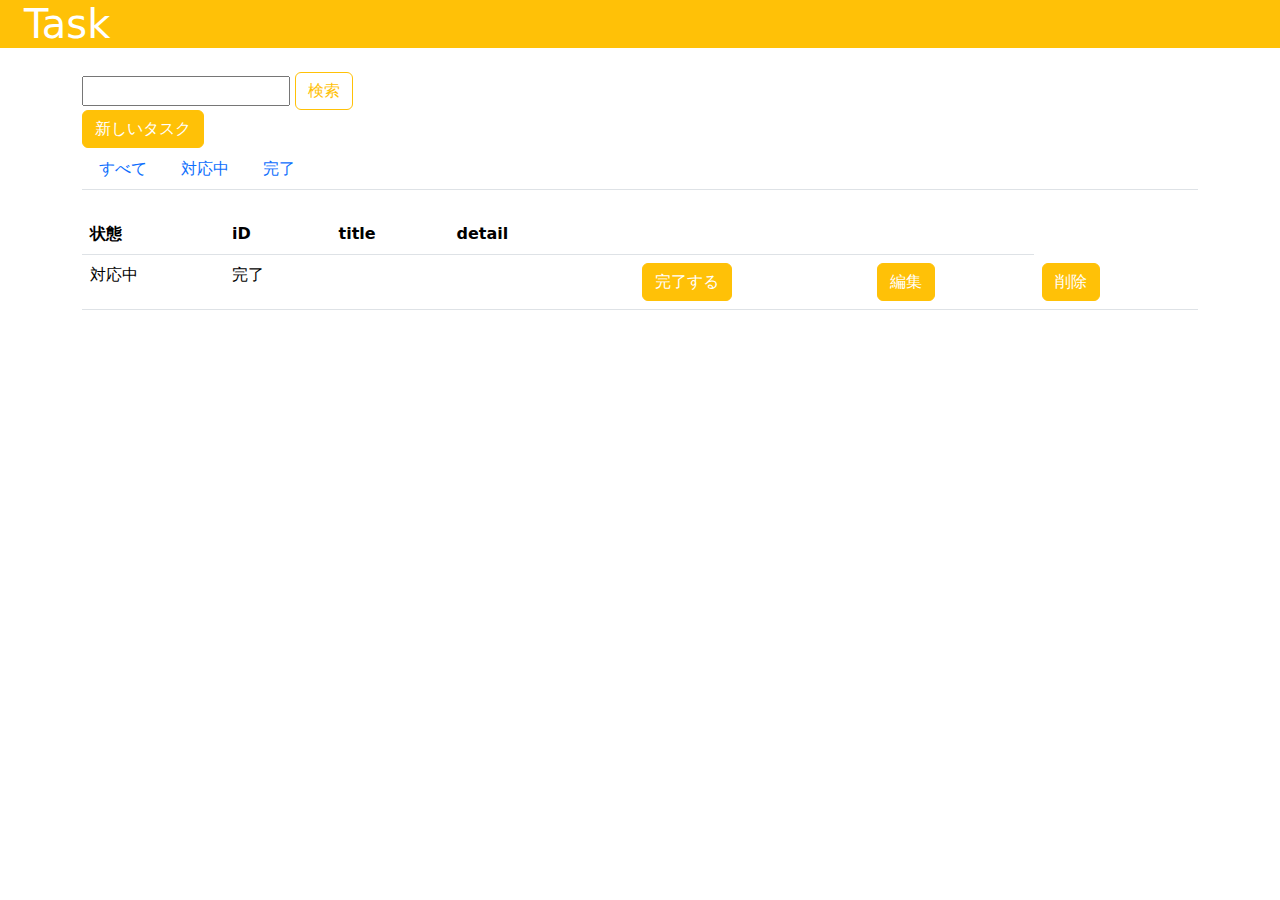
<file: javaweb/src/main/resources/templates/index.html>
<!DOCTYPE html>
<html xmlns:th="http://www.thymeleaf.org">

<head>
  <meta charset="UTF-8">
  <title>Insert title here</title>
  <link th:href="@{/style.css}" rel="stylesheet">
  <link href="https://cdn.jsdelivr.net/npm/bootstrap@5.0.0/dist/css/bootstrap.min.css" rel="stylesheet">
</head>

<body>
  <h1 class="bg-warning text-white px-4 mb-4">Task</h1>
  <div class = "container" id ="menu">
    <form method="post" th:action="@{/search}" th:object="${task}">
      <input type="text" name="name" value="" required>
      <input type="submit" class="btn btn-white text-warning btn-outline-warning" value="検索">
    </form>
    <a href="/input.html" th:href="@{/input}" class="btn btn-warning text-white" role="button">新しいタスク</a>
  </div>

  <div class="container">
    <table class="table mt-4">
      <nav>
        <ul class="nav nav-tabs">
          <li class="nav-item"><a href="#" th:href="@{/}" class="nav-link" aria-current="page"
              role="button" th:onclick = check_change(1)>すべて</a></li>
          <li class="nav-item"><a href="#" th:href="@{/doing}" class="nav-link" aria-current="page"
              role="button" th:onclick = check_change(2)>対応中</a></li>
          <li class="nav-item"><a href="#" th:href="@{/complete}" class="nav-link" aria-current="page"
              role="button" th:onclick = check_change(3)>完了</a></li>
        </ul>
      </nav>

      <thead>
        <tr>
          <th>状態</th>
          <th>iD</th>
          <th>title</th>
          <th>detail</th>
          <th></th>
          <th></th>
          <th></th>
        </tr>
      </thead>
      <tbody>
        <tr th:each="item:${taskList}">
          <th:block th:if="${item.done}== false">
            <td>対応中</td>
          </th:block>
          <th:block th:if="${item.done}== true">
            <td>完了</td>
          </th:block>
          <td th:text="*{item.id}"></td>
          <td th:text="*{item.title}"></td>
          <td th:text="*{item.detail}"></td>
          <td>
            <th:block th:if="${item.done}== false">
              <form th:action="@{/done/true/{id}(id = ${item.id})}">
                <input type="submit" class="btn btn-warning text-white" value="完了する">
              </form>
            </th:block>
          </td>

          <td>
            <form th:action="@{/edit/{id}(id = ${item.id})}">
              <input type="submit" class="btn btn-warning text-white btn-outline-white" value="編集">
            </form>
          </td>

          <td>
            <form class ="delete" th:id = "${item.id}"  th:action="@{/del/{id}(id = ${item.id})}">
              <input  type="button" class="btn btn-warning text-white btn-outline-white" value="削除"
                th:onclick= "| check_del('__${item.id}__') |">
            </form>
          </td>

        </tr>
      </tbody>
    </table>
  </div>

  <script th:src="@{/deletepop.js}"></script>
</body>

</html>
</file>
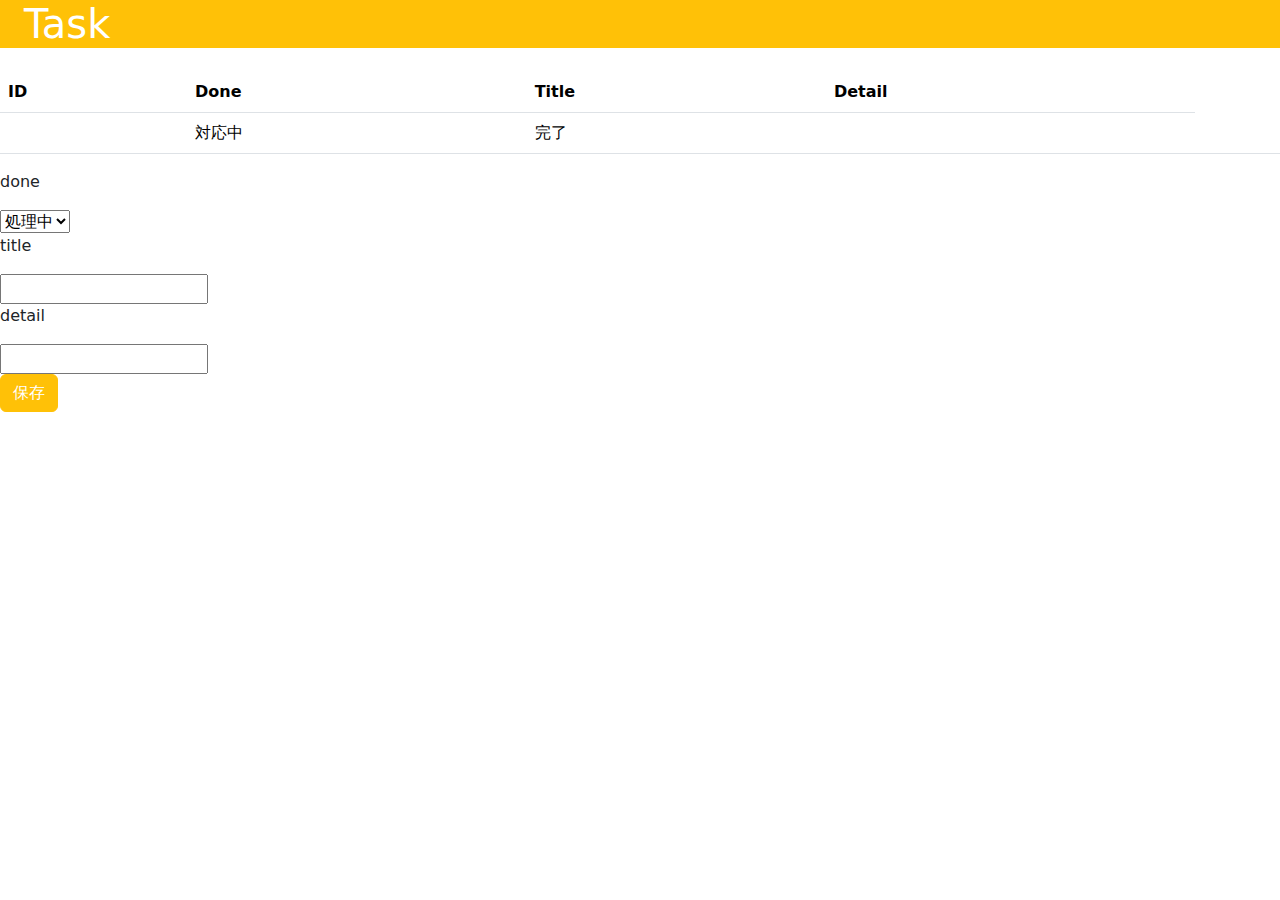
<file: javaweb/src/main/resources/templates/edit.html>
<!DOCTYPE html>
<html xmlns:th="http://www.thymeleaf.org">

<head>
	<meta charset="UTF-8">
	<title>Insert title here</title>
	<link href="https://cdn.jsdelivr.net/npm/bootstrap@5.0.0/dist/css/bootstrap.min.css" rel="stylesheet">
</head>

<body>
	<h1 class="bg-warning text-white px-4 mb-4">Task</h1>
	<h2 th:text="${sub}"></h2>
	<div>
		<table class=table>
			<tr>
				<th scope="col">ID</th>
				<th scope="col">Done</th>
				<th scope="col">Title</th>
				<th scope="col">Detail</th>
			</tr>
			<tr th:each="item:${taskList}">
				<td th:text="*{item.id}"></td>
				<th:block th:if="${item.done}== false">
					<td>対応中</td>
				</th:block>
				<th:block th:if="${item.done}== true">
					<td>完了</td>
				</th:block>
				<td th:text="*{item.title}"></td>
				<td th:text="*{item.detail}"></td>
			</tr>
		</table>
		<form method="post" th:action="@{/edit/fin}" th:object="${task}">
			<p><label>done</label></p>
			<select name="done">
				<option th:value="false">処理中</option>
				<option th:value="true">完了</option>
			</select>
			<br>
			<tr th:each="item:${taskList}">
				<p><label>title</label></p>
				<input type="text" name="title" th:value="${item.title}">
				<br>
				<p><label>detail</label></p>
				<input type="text" name="detail" th:value="${item.detail}">
				<input type="hidden" name="id" th:value="${item.id}">
			</tr>
			<p><input type="submit" value="保存" class="btn btn-warning text-white"></p>
		</form>
	</div>

</body>

</html>
</file>
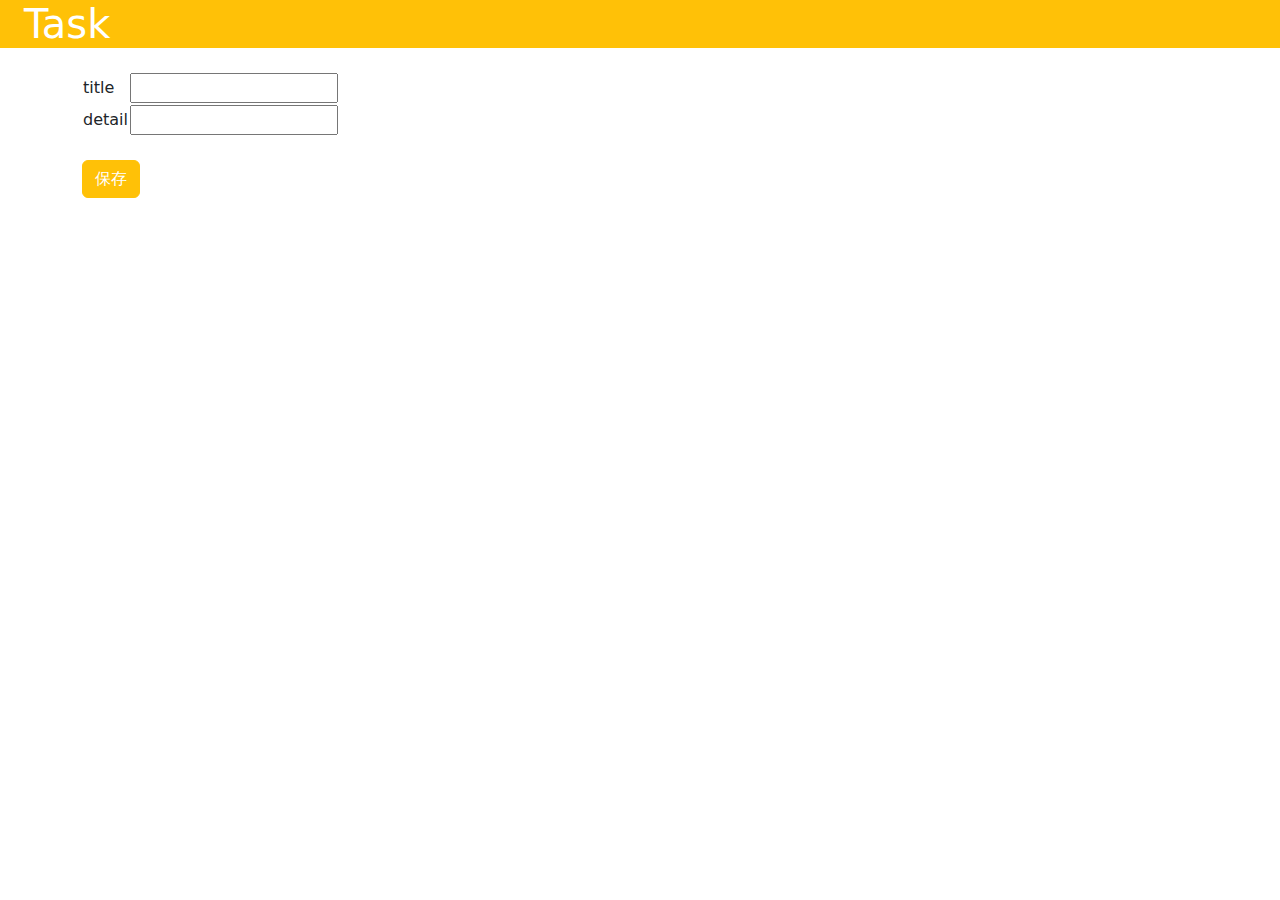
<file: javaweb/src/main/resources/templates/input.html>
<!DOCTYPE html>
<html xmlns:th="http://www.thymeleaf.org">

<head>
	<meta charset="UTF-8">
	<title>Insert title here</title>
	<link href="https://cdn.jsdelivr.net/npm/bootstrap@5.0.0/dist/css/bootstrap.min.css" rel="stylesheet">
</head>

<body>
	<h1 class="bg-warning text-white px-4 mb-4">Task</h1>
	<div class="container">
		<h2 th:text="${sub}"></h2>
		<a th:text = "${contents}"></a>
		<form method="post" th:action="@{/input/complete}" th:object="${task}">
			<table>
				<tr>
					<td><label>title</label></td>
					<td><input type="text" name="title" th:value="*{title}"></td>
				</tr>
				<tr>
					<td><label>detail</label></td>
					<td><input type="text" name="detail" th:value="*{detail}"></td>
				</tr>
			</table>
			<br>
				<input type="submit" value="保存" class="btn btn-warning text-white"  th:onclick=check_input()>
		</form>
	</div>
</body>

</html>
</file>
